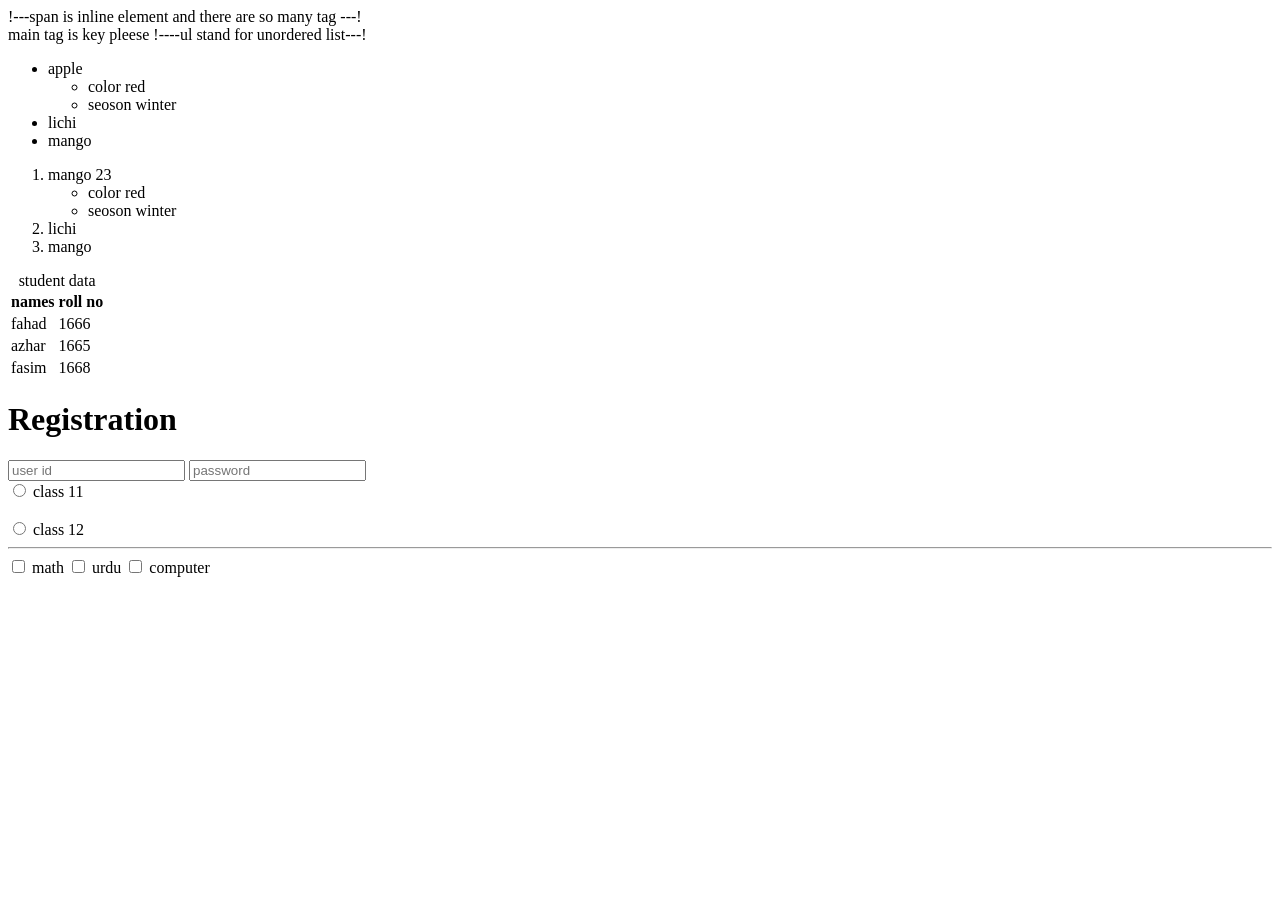
<file: INDEX2.HTML>
<!DOCTYPE html>
<html lang="en">
<head>
    <meta charset="UTF-8">
    <meta name="viewport" content="width=device-width, initial-scale=1.0">
    <title>Document</title>
</head>
<body>
    <!-- !-- PAGE LAYOUT TECHNIC ---!
   !--- USING SEMECTIC TAGS FOR LAYOUT USING RIGHT TAG FOR IMPROVIG SEO ---!
   <header>
     <H1> MY PORTFOLIO</H1>
   
   </header>
   <MAIN>
    <section> EDUCATION: BAHRIA - KARACHI </section>
    <section> EXPERIANCE : PROGRAMMING - CODING </section>
    <article> OUR STORY : </article>
    -ASIDE TAG SHOWING GOOGLE NOT THE MAIN PART
    <!-- <aside>THIS IS AN AD</aside>
    <A href="https://claude.com/download" target="_MAIN">GOOGLE</A>
    <img src="https://media.rnztools.nz/rnz/image/upload/s--iWhZ8jet--/t_tohu-badge-twitter/f_auto/q_auto/4P9ML1V_copyright_image_46644" alt="GOOGLE"height= "50PX" >
    !---DIV TAGS IS NON SEMECTIC BLOCK ELEMENT TAKE FULL WIDHT and there are so many tag block elemetn which takes full width---!
    <DIV><H1>HELLOW WORLD</H1></DIV>
    <div><h2>hy how are you</h2>
          <h2>greeting</h2>
    </div>
    <div> 
        <p>beys</p>
        <p>goodbye</p>
        <p> allahfiz </p> -->
    <!-- </div> -->
    !---span is inline element and there are so many tag ---!
    <br>
    <span>main tag is key pleese</span>
    !----ul stand for unordered list---!
    <ul>
        <li>apple</li>
        <ul> 
            <li>color red</li>
            <li>seoson winter</li>
        </ul>
        <li>lichi</li>
        <li>mango</li>
    </ul>
    <ol>
         <li>mango 23</li>
        <ul> 
            <li>color red</li>
            <li>seoson winter</li>
        </ul>
        <li>lichi</li>
        <li>mango</li>
    </ol>
    <table>
        <caption>student data</caption>
        <thead>
        <tr colspan="2">
            <th>names</th>
            <th>roll no </th>
        </tr>
        </thead>
        <tbody colspan="2">
        <tr >
            <td >fahad</td>
            <td>1666</td>
        </tr>
         <tr>
            <td>azhar </td>
            <td>1665</td>
        </tr>
         <tr>
            <td>fasim</td>
            <td>1668</td>
        </tr>
        </tbody>
    </table>
     <h1>Registration </h1>
    <form action="/action.php">
        <input type="text" placeholder="user id">
        <input type="password"  placeholder="password">
   <br>
   <label for="10">
        <input type="radio" value="class 11" name="class" id="10"> class 11
        </label>
        <br>
        <br>
        <label  for="11">
         <input type="radio" value="class 12" name="class" id="11"> class 12
         </label>
         <br>
         <hr>
         <label for="123">
            <input type="checkbox" value="math"  name="subject" id="123"> math
         </label
          <label for="124">
            <input type="checkbox" value="math"  name="subject" id="124"> urdu
         </label>
          <label for="126">
            <input type="checkbox" value="math"  name="subject" id="126"> computer 
         </label>
         <br>
         <label id="109">
         <!-- <textarea name="review" id="109" placeholder="give your honest feedback" rows="6">feedback</textarea>
         </label>
    </form>
    <select name="city">
        <option value="karachi">karachi</option>
        <option value="islamabad">islamabad</option>
        <option value="lahore">laore</option>
 </select>
 <input type="submit" value="submit">
 !--- <iframe src="" frameborder="0"></iframe> !-- iframe tag use for showing  or website --1 
 <video src=""></video> attribute = conbtrols , loop ,  autoplay
   </MAIN>
   <footer>
    <H5>CONTACT WITH OUR SALES TEAM</H5>
   </footer> -->

</body>
</html>
</file>
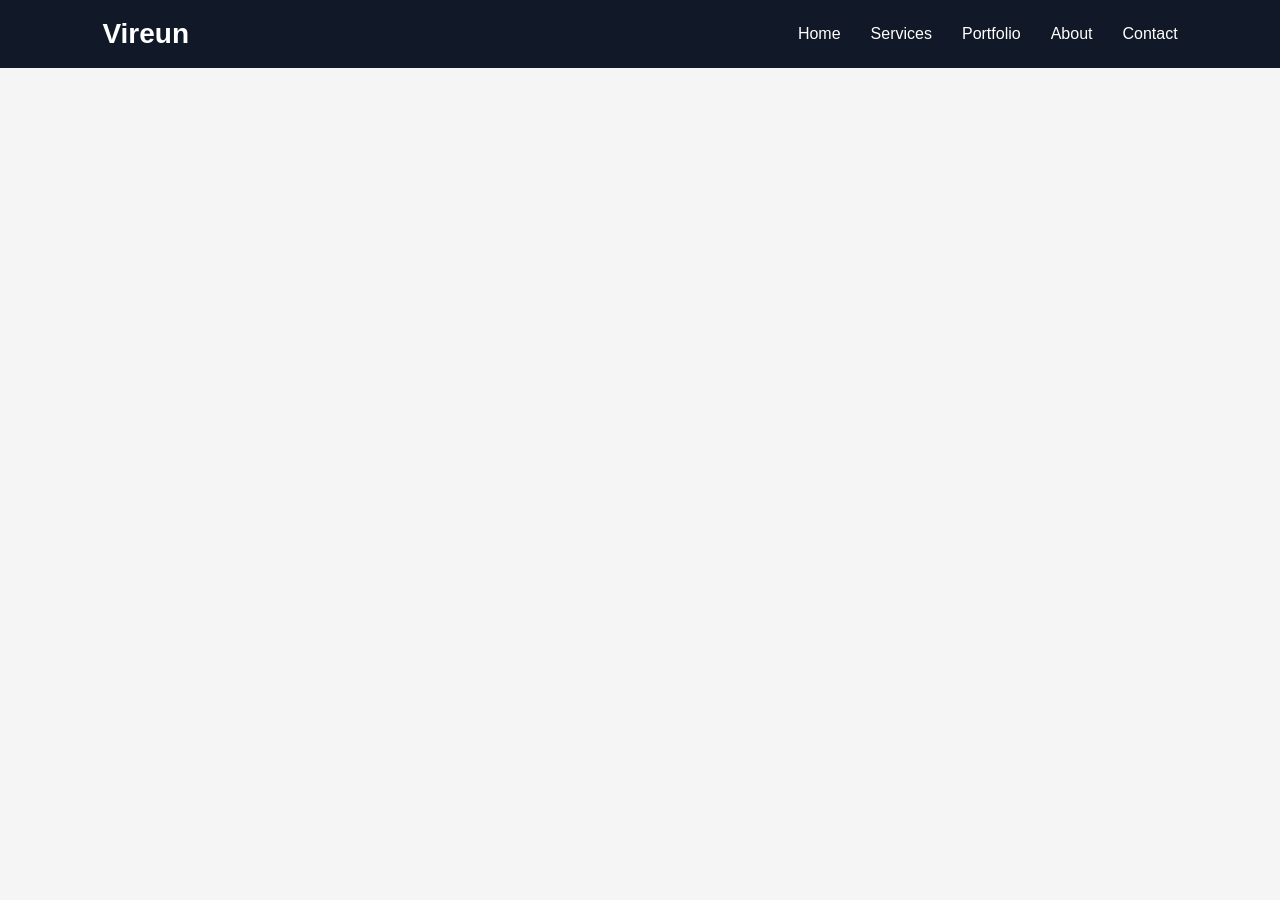
<file: index3.html>
<!DOCTYPE html>
<html lang="en">
<head>
    <meta charset="UTF-8">
    <meta name="viewport" content="width=device-width, initial-scale=1.0">
    <title>#css PROJECT</title>
    <link rel="stylesheet" href="style.css">
  
</head>
<body>
    <!-- <h1>pakistan</h1>
    <p>
        this is paragraph
    </p>

    <button id="button">click here</button> -->
    <!-- !--- r g b ---! -->
     <!--hexcode us for changing color such ff00ff9-->
   <!-- <div id="box">
     this is simple text
    </div> 
    <h1  class="heading">heading 1</h1>
    <h2  class="heading">heading 2</h2>
    <h3  class="heading">heading 3</h3>
    <button style="background-color: pink;">buy now</button> -->
    <!-- <h1>heading</h1>
    <p id="paragraph">turning quick and easy and the books moreThis Pink Pig Notebook is spiral bound.
          The spiral binding allows the pages to lie flat.It also makes page turning quick and easy 
            and the books moreThis Pink Pig Notebook is spiral bound. The spiral binding allows the pages to lie flat. 
            It also makes page turning quick and easy and the books moreThis Pink Pig Notebook is spiral bound. 
            The spiral binding allows the pages to lie flat. It also makes page turning quick and easy and the books more
        turning quick and easy and the books moreThis Pink Pig Notebook is spiral bound.
          The spiral binding allows the pages to lie flat. It also makes page turning quick and easy 
            and the books moreThis Lorem ipsum, dolor sit amet consectetur adipisicing elit. Sed aperiam esse laboriosam quidem sit iste possimus
             adipisci voluptatum libero, deleniti distinctio tempore eveniet corporis dolorem? Numquam dolorum facilis 
             dolor sapiente! Pink Pig Notebook is spiral bound. The spiral binding allows the pages to lie flat. 
            It also makes page turning quick and easy and the books moreThis Pink Pig Notebook is spiral bound. 
            The spiral binding allows the pages to lie flat. It also makes page turning quick and easy and the books more</p>
            <a href="https://www.google.com">google</a> -->
        <!-- <h1 id="id1">heading 1</h1>
        <h1  id="id2">heading2 </h1>
        <h1  id="id3">heading 3</h1>
        <h1  id="id4">heading4 </h1>
        <p id="two">    and the books moreThis Pink Pig Notebook is spiral bound. The spiral binding allows the pages to lie flat. 
            It also makes page turning quick and easy and the books moreThis Pink Pig Notebook is spiral bound. 
            The spiral binding allows the pages to lie flat. It also makes page turning quick and easy and the books more
        turning quick and easy and the books moreThis Pink Pig Notebook is spiral bound.
          The spiral binding allows the pages to lie flat. It also makes page turning quick and easy 
            and the books moreThis Lorem ipsum, dolor sit amet consectetur adipisicing elit. Sed aperiam esse laboriosam quidem sit iste possimus
             adipisci voluptatum libero, deleniti distinctio tempore eveniet cor</p>
            <p id="four">para1</p>
            <p id="five">para2 </p> 
            <p id="six">para3</p>

 <h1 id="new">heading one is the best seo</h1> -->
 <!-- <div id="outer">
    outer
 <div id="inner">
    inner
     </div>
    </div>
    <br>
    <br>

<div id="one">
good job
</div>
<br>
<div id="two">
i am fine
</div>

<div id="three">
  how are you

</div> -->
   <nav class="navbar">
        <div class="logo">Vireun</div>

        <ul class="nav-links">
            <li><a href="#">Home</a></li>
            <li><a href="#">Services</a></li>
            <li><a href="#">Portfolio</a></li>
            <li><a href="#">About</a></li>
            <li><a href="#">Contact</a></li>
        </ul>
    </nav>

</html>
</file>
<file: style.css>
/* *{
    color: pink;
} */

/* h1{
    color: rgb(84, 248, 43);
}
p{
    color: blue;
}
button{
    color: rgb(8, 8, 8);
    background-color: aqua;
}
body{
    background-color:#F54927;
} */
 /* #button {
    color: green;
 } */
/* #box{
   background-color: blue;
   color: white;
}
.heading{
    color:red;
}
button{
    background-color: green;
    color : black ; 
}
#paragraph{

    text-align: center;
}
#id1{
    text-align: center;
    text-decoration: wavy underline;
    font-weight:normal;
/* }
#id2 {
    font-weight: lighter;
}
#id4{
    font-weight: 300;
} 
/* start means left and end means right */
/* mdn web doc for css */
/* a{
    text-decoration: none;
}
#two{
    text-align: center;
    font-family: Arial;
    font-weight: lighter;
    line-height: 30px; 
    text-transform: capitalize; */


/* fall back machenisim */
/* unit in css */
/* absolute units  relativ units*/

/* 96px=1 inch = 2.54cm

/* also can be normal */
/* #four{
  font-size: 30px;
}
#five{
    font-size: 16;
}
#six{
font-size: 10;
}
/* text-transform: capitalize /lowercase/ none/ uppercase; */
/* #new{
    text-align: center;
    text-transform: capitalize;
} */ 

/* #outer{
        font-size: 25px;
}
#inner{
    font-size: 90px;
    text-align: center;
    height: 100px;
    background-color: pink;
    width: 500px;
    border-width: 7px;
    border-style: dashed;
    border-color: blue;
    /* border: 3px dashed pink; */


/* #one{
    height: 200px;
    background-color: pink;
    width: 200px;
    border-width: 7px;
    border-style: solid;
    border-color: blue;
     border-radius: 30px;
}
#two{
    height: 200px;
    background-color: pink;
    width: 200px;
    border-width: 7px;
    border-style: solid;
    border-color: blue;
     border-radius: 30px;
     margin-top:30px;

}
#three{
    height: 200px;
    background-color: pink;
    width: 200px;
    border-width: 7px;
    border-style:solid;
    border-color: blue;
    border-radius: 20px;
    padding-left: 25px;
    /* padding-right: 25px; */
    /* padding-top: 25px; */
    /* font-size: 15px;
    margin-top: 30px;
    margin-bottom: 10px;
} */ 

 *{
    margin:0;
    padding:0;
    box-sizing:border-box;
    font-family:Arial, sans-serif;
}

body{
    background:#f5f5f5;
}

/* Navbar */
.navbar{
    display:flex;
    justify-content:space-between;
    align-items:center;
    padding:18px 8%;
    background:#111827;
}

.logo{
    color:#fff;
    font-size:28px;
    font-weight:bold;
}

.nav-links{
    display:flex;
    list-style:none;
    gap:30px;
}

.nav-links a{
    text-decoration:none;
    color:#fff;
    font-size:16px;
    transition:0.3s;
}

.nav-links a:hover{
    color:#3B82F6;
}
</file>
